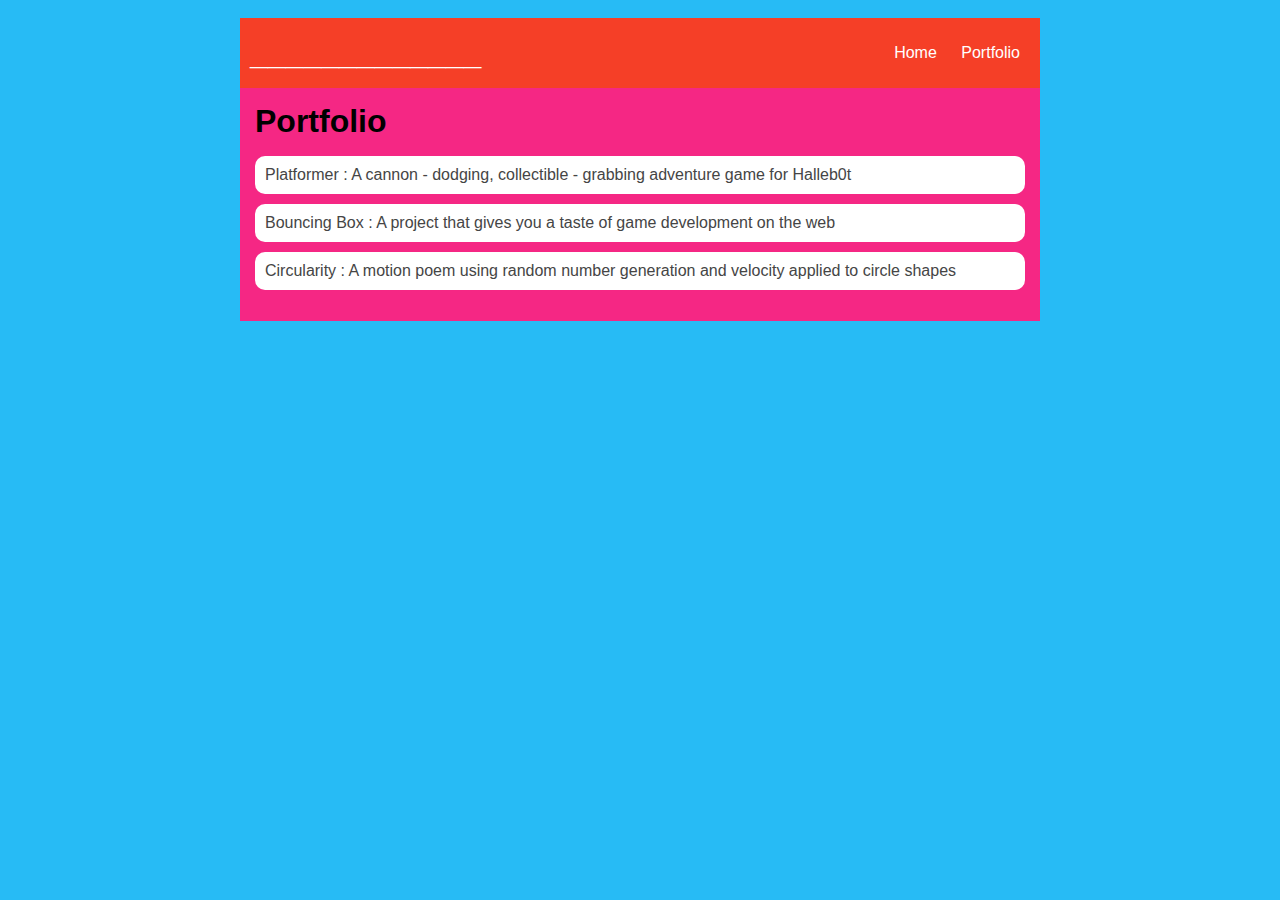
<file: portfolio.html>
<!DOCTYPE HTML>
<html>
    <head> <title>_____________</title>
      <link rel="stylesheet" href="style.css">
    </head>

    <body>
      <div id="all-contents">
        <nav>
          <h1>_____________</h1>
            <ul id="nav-ul">
              <li class="nav-li">
               <a class="nav-a" href="index.html">Home</a>
              </li>
              <li class="nav-li">
               <a class="nav-a" href="portfolio.html">Portfolio</a>
              </li>
            </ul>
        </nav>
        <main>
          <div class="content">
            <h1>Portfolio</h1>
            <ul id="portfolio">
              <li><a href="projects/platformer/">Platformer : A cannon - dodging, collectible - grabbing adventure game for Halleb0t</a></li>
              <li><a href="projects/bouncing-box/">Bouncing Box : A project that gives you a taste of game development on the web </a></li>
              <li><a href="projects/circularity/">Circularity : A motion poem using random number generation and velocity applied to circle shapes</a></li>
            </ul>
          </div>
        </main>
      </div>
    </body>
</html>
</file>
<file: style.css>
body {
       background: rgb(39, 187, 245);
       color: rgb(45, 45, 45);
       padding: 10px;
       font-family: arial;
   }
   #all-contents {
     max-width: 800px;
       margin: auto;
   }

   /* navigation menu */
   nav {
       background: rgb(245, 63, 39);
      margin: 0 auto;
     
       display: flex;
       padding: 10px;
   }
   h1 {
       display: flex;
       align-items: center;
       color: white;
       flex: 1;
       margin: 0;
   }
   #nav-ul {
       list-style-image: none;
   }
   .nav-li {
       display: inline-block;
       padding: 0 10px;
   }
   a {
       text-decoration: none;
       color: #fff;
   }

   /* main container area beneath menu */
   main {
       background: rgb(245, 39, 132);
       display: flex;
   }
   .sidebar {
       margin-right: 25px;
       padding: 10px;
   }
   .sidebar-img {
       width: 200px;
   }
   .content {
       flex: 1;
       padding: 15px;
   }

   /* portfolio styles */
   #interests {
       border: 4px silver ridge;
       padding: 8px;
   }
   h2, h3 {
       margin: 0px;
   }
/* portfolio styles */
         .content h1 {
             color: black;
         }

         #portfolio {
             list-style-type: none;
             padding-left: 0;
         }

         #portfolio li {
             background: #fff;
             padding: 10px;
             border-radius: 10px;
             margin-bottom: 10px;
         }

         #portfolio li:hover {
             background: #eee;
         }

         #portfolio a {
             text-decoration: none;
             color: #454545;
         }
</file>
